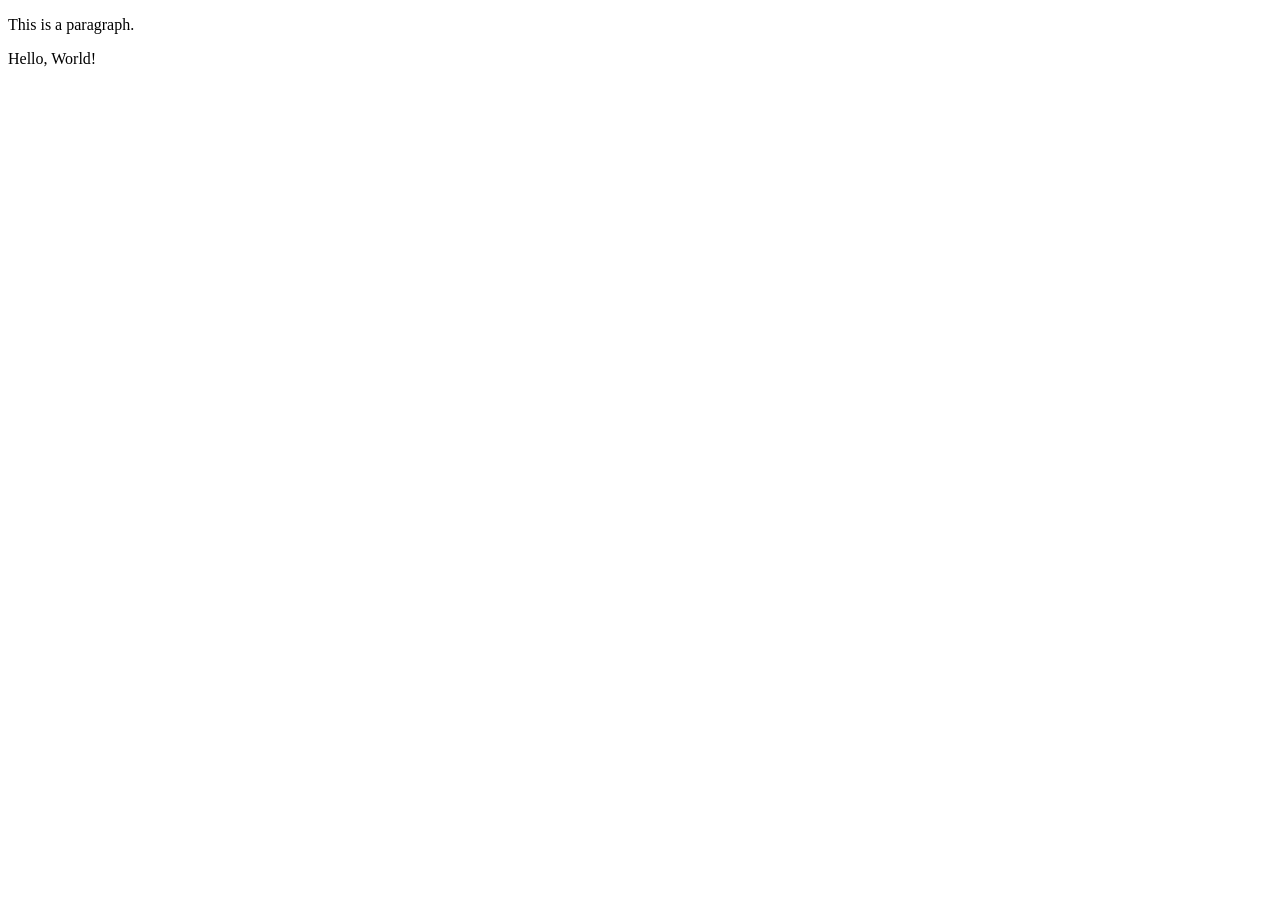
<file: index.html>
<!DOCTYPE html>
<html lang="en">
<head>
    <meta charset="UTF-8">
    <meta name="viewport" content="width=device-width, initial-scale=1.0">
    <title>Document</title>
</head>
<body>
    <p id="demo"></p>
    <script>
        document.write("Hello, World!");
        alert("This is an alert message.");
        console.log("This is a console message.");
        document.getElementById("demo").innerHTML = "This is a paragraph.";
    </script>
</body>
</html>
</file>
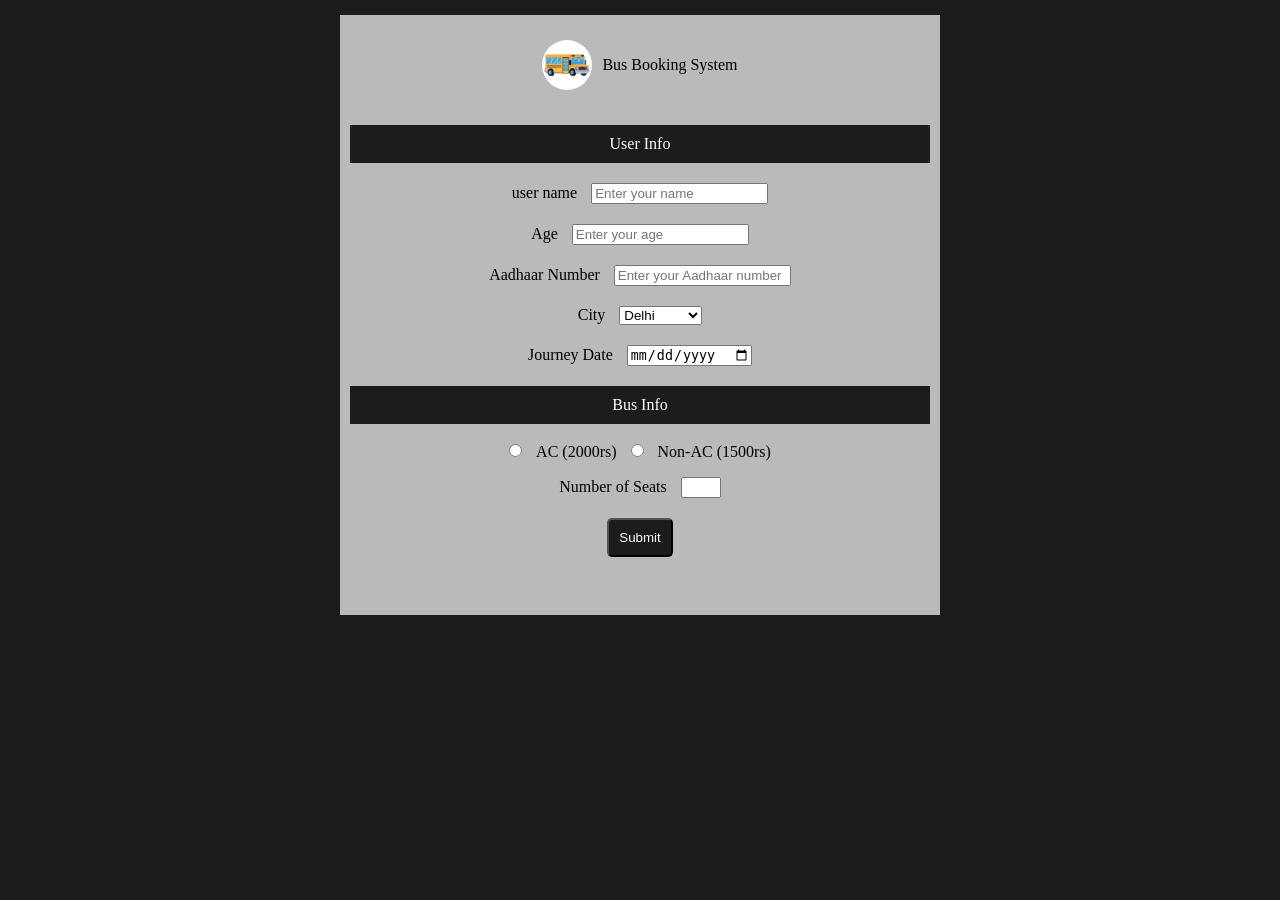
<file: assignment3/index.html>
<!DOCTYPE html>
<html lang="en">
<head>
    <meta charset="UTF-8">
    <meta name="viewport" content="width=device-width, initial-scale=1.0">
    <title>Document</title>
    <link rel="stylesheet" href="style.css">
</head>
<body>
    <div class="main">
        <div class="head">
            <img src="./images.jpeg" width="50px" height="50px">
            <p>Bus Booking System</p>
        </div>
        <p class="infohead">User Info</p>
        <form id="userForm">
            <div>
            <label for="name">user name</label>
            <input type="text" name="name" id="name" placeholder="Enter your name"></div>
            <div>
            <label for="age">Age</label>
            <input type="number" name="age" id="age" placeholder="Enter your age">
            </div>
            <div>
            <label for="aadhar">Aadhaar Number</label>
            <input type="text" name="adhar" id="adhar" placeholder="Enter your Aadhaar number">
            </div>
            <div>
            <label for="city">City</label>
            <select name="city" id="city">
                <option value="delhi">Delhi</option>
                <option value="mumbai">Mumbai</option>
                <option value="bangalore">Bangalore</option>
            </select>
            </div>
            <div>
            <label for="date">Journey Date</label>
            <input type="date" name="date" id="date">
            </div>
        </form>
            <p class="businfo">Bus Info</p>

            <form id="busForm">
                <div class="seat">
            <input type="radio" name="bus" id="ac" value="ac">
            <label for="ac">AC (2000rs)</label>
            <input type="radio" name="bus" id="nonac" value="nonac">
            <label for="nonac">Non-AC (1500rs)</label>
            </div>
            <div>
            <label for="seats">Number of Seats</label>
            <input type="number" name="seats" id="seats" min="1" max="5"></div>
            <button type="button" onclick="card()">Submit</button>
        </form>
    </div>
    <div id="bookingCard" class="booking-card">
    <h2>Booking info</h2>

    <p><strong>Name:</strong> <span id="displayName"></span></p>
    <p><strong>Age:</strong> <span id="displayAge"></span></p>
    <p><strong>Aadhaar Number:</strong> <span id="displayAadhar"></span></p>
    <p><strong>City:</strong> <span id="displayCity"></span></p>
    <p><strong>Journey Date:</strong> <span id="displayDate"></span></p>
    <p><strong>Number of Seats:</strong> <span id="displaySeats"></span></p>
    <p><strong>Total Fare:</strong> ₹<span id="displayFare"></span></p>
</div>
    <script src="script.js"></script>
</body>
</html>
</file>
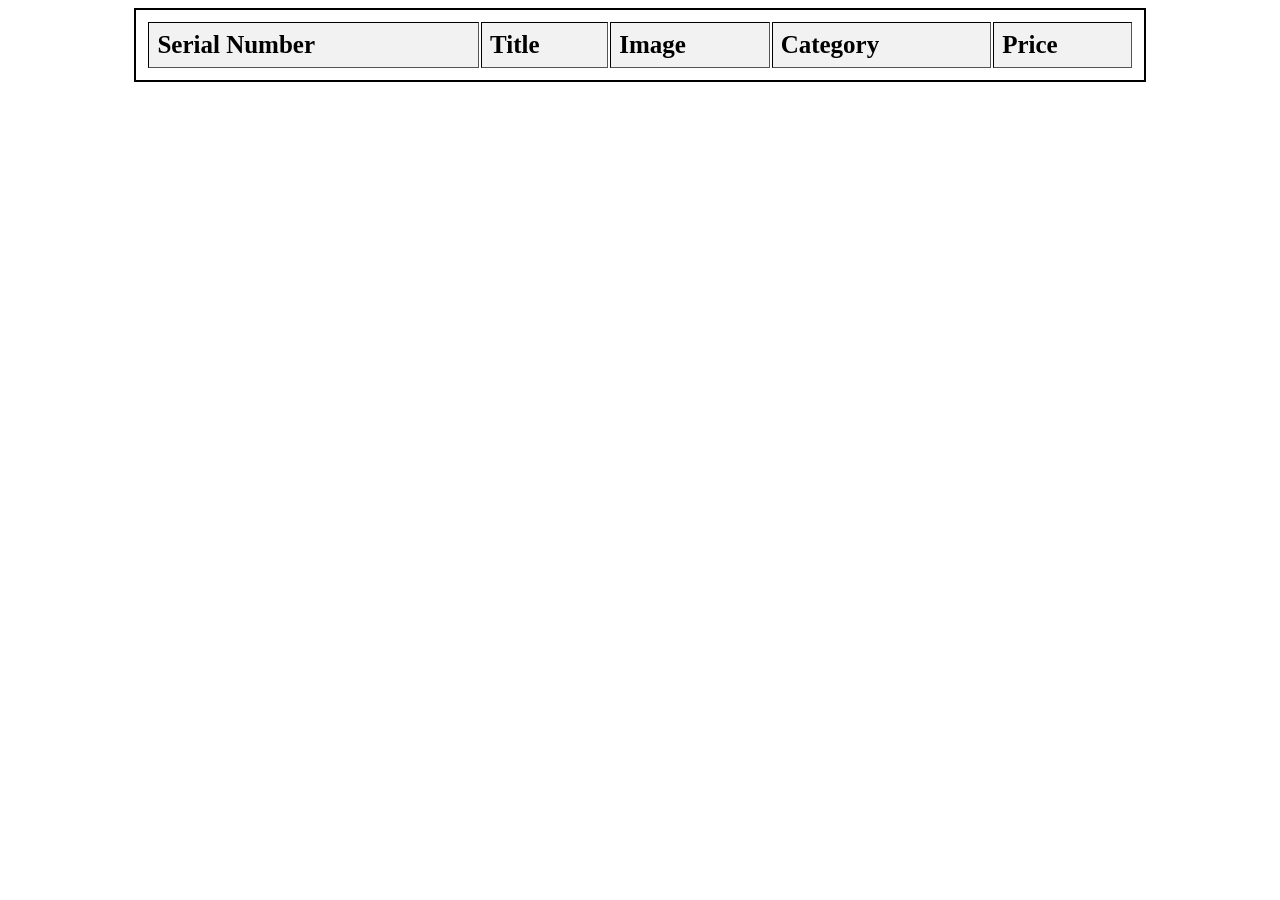
<file: fetch.html>
<!DOCTYPE html>
<html lang="en">
<head>
    <meta charset="UTF-8">
    <meta name="viewport" content="width=device-width, initial-scale=1.0">
    <title>My Shop</title>
    <style>
        table {
            width: 80%;
            margin: auto;
            padding: 10px;
            font-size: 25px;
            color: black;
            border: 2px solid black;
        }
        th, td {
            padding: 8px;
            text-align: left;
        }
        th {
            background-color: #f2f2f2;
        }
    </style>
</head>
<body>
    <table id="myTable" border="1">
        <thead>
            <tr>
                <th>Serial Number</th>
                <th>Title</th>
                <th>Image</th>
                <th>Category</th>
                <th>Price</th>
            </tr>
        </thead>
        <tbody id="data">

        </tbody>
    </table>

    <script>
        const ele = document.getElementById("data");
        const url = "https://dummyjson.com/products";
        async function loadProduct(){
            try{
                const res = await fetch(url);
                const data = await res.json();
                console.log(data);
                let row = "";
                data.products.map((i, index) => {
                    row +=`
                        <tr>
                            <td>${index + 1}</td>
                            <td>${i.title}</td>
                            <td><img src="${i.thumbnail}" width="100" height="100"></td>
                            <td>${i.category}</td>
                            <td>${i.price}</td>
                        </tr>
                    `;
                    ele.innerHTML = row;
                    
                })
            }
            catch(err){
                console.log(err);
            }
        }
        loadProduct();
    </script>
</body>
</html>
</file>
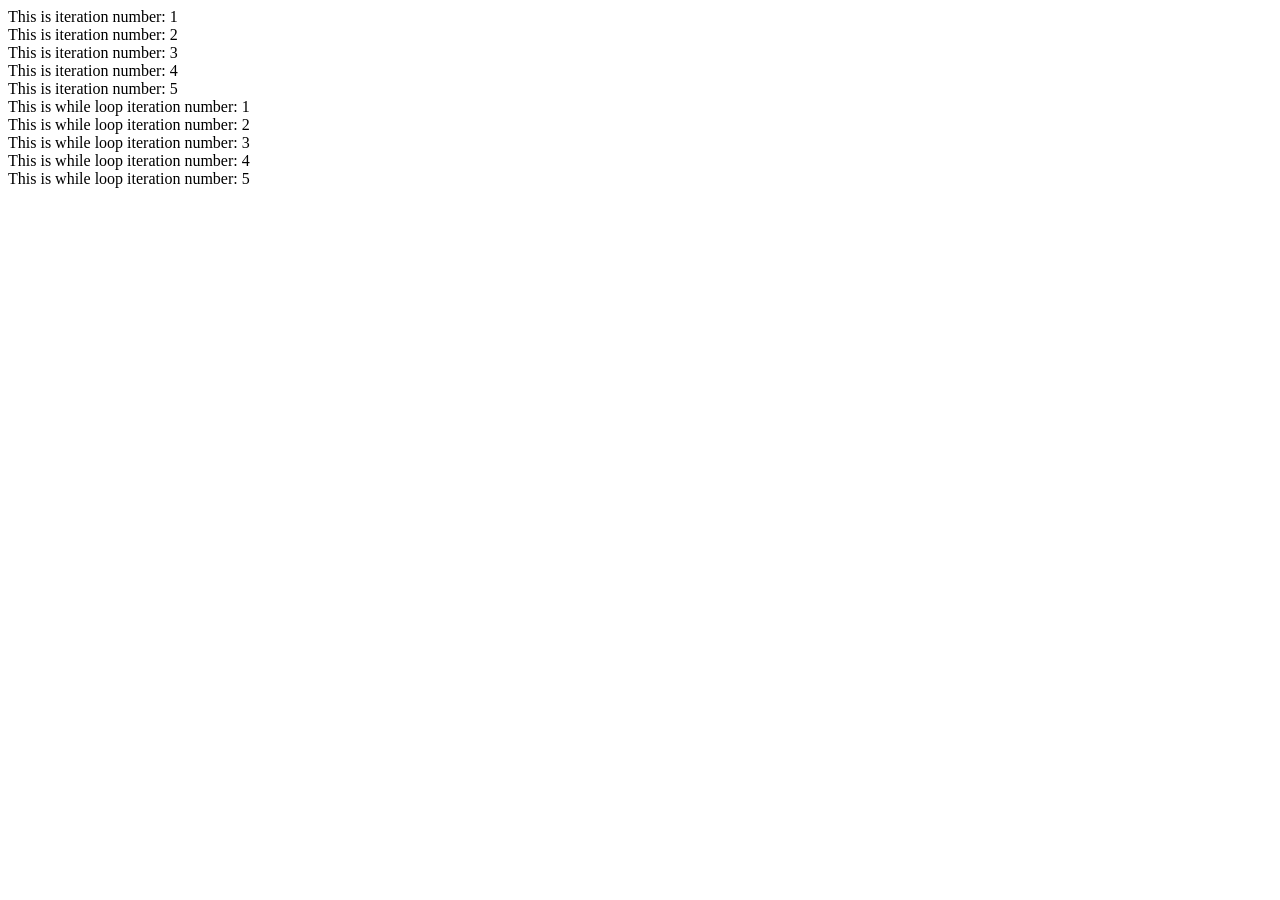
<file: loop.html>
<!DOCTYPE html>
<html lang="en">
<head>
    <meta charset="UTF-8">
    <meta name="viewport" content="width=device-width, initial-scale=1.0">
    <title>Document</title>
</head>
<body>
    <script>
        for(let i=1; i<=5; i++) {
            document.write("This is iteration number: " + i + "<br>");
        }
        let n = 1;
        while(n<=5) {
            document.write("This is while loop iteration number: " + n + "<br>");
            n++;
        }
    </script>
</body>
</html>
</file>
<file: assignment3/style.css>
*{
    margin: 5px;
}

html{
    background-color: #1d1b1b;
    display: flex;
    justify-content: center;
    align-items: center;
}

.main{
    background-color: #bbbaba;
    min-height: 600px;
    min-width: 600px;
}

.head{
    display: flex;
    justify-content: center;
    align-items: center;
    padding: 20px;
}

img{
    border-radius: 50%;
}

.infohead, .businfo{
    background-color: #1d1b1b;
    margin: 10px;
    padding: 10px;
    color: white;
    text-align: center;
}

form{
    display: flex;
    justify-content: center;
    align-items: center;
    flex-direction: column;
}

button{
    background-color: #1d1b1b;
    color: white;
    padding: 10px;
    border-radius: 5px;
    margin: 10px;
}

.booking-card {
    display: none;
    background-color: white;
    color: black;
    padding: 20px;
    border-radius: 10px;
    margin: 20px;
    width: 400px;
}

.booking-card h2 {
    text-align: center;
}
</file>
